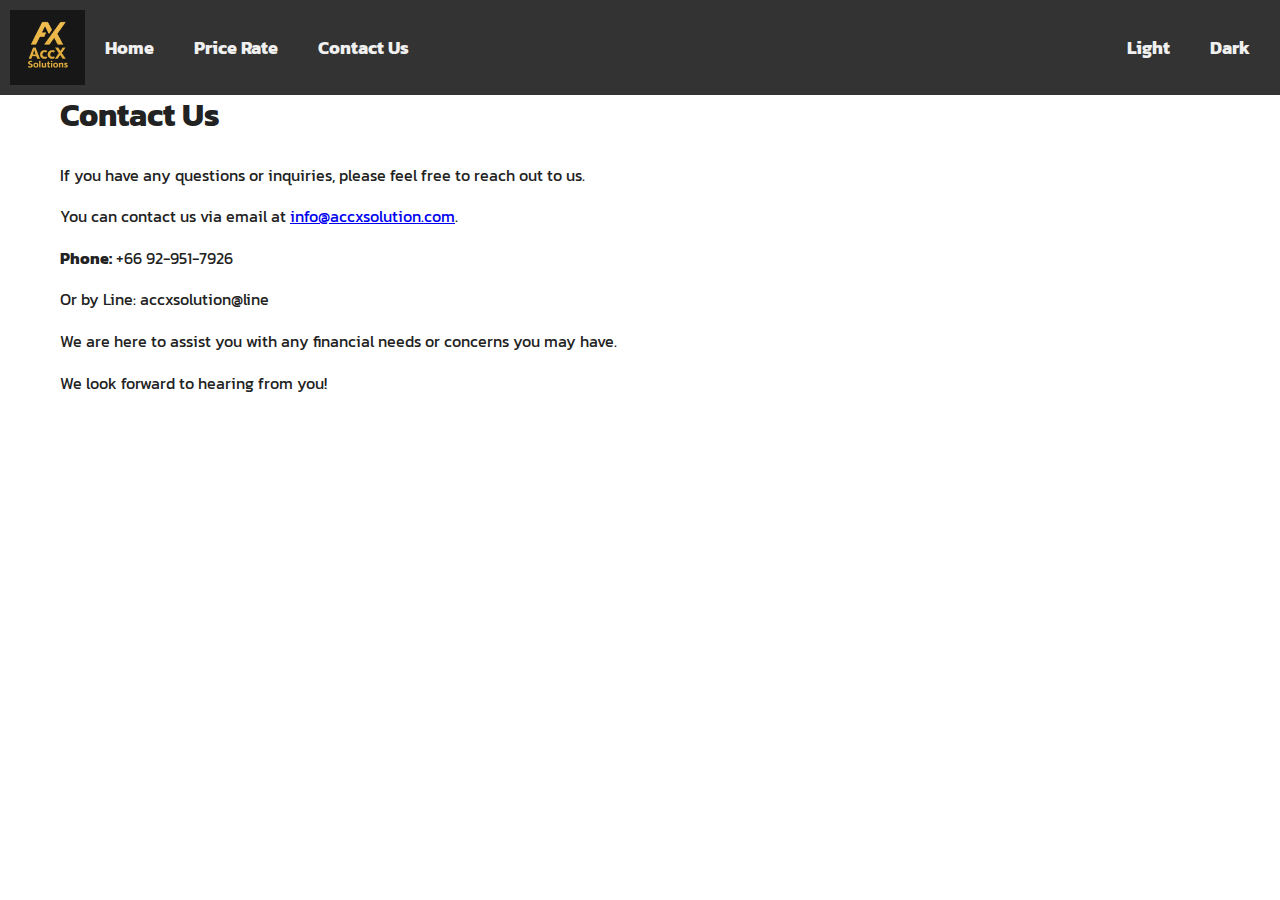
<file: contact.html>
<head>
    <meta charset="UTF-8">
    <meta name="viewport" content="width=device-width, initial-scale=1.0">
    <link rel="stylesheet" href="styles.css">
    <link href="https://fonts.googleapis.com/css?family=Kanit&display=swap" rel="stylesheet">
    <title>AccX Solution Contact</title>
</head>
<body class="light-theme" style="padding-left: 60px;">
    <nav class="navbar">
        <div class="logo">
            <img src="image/logo.png" alt="AccX Solution Logo" width="75" height="75">
        </div>
        <!-- <div class="nav-links">
            <a href="home.html">Home</a>
            <a href="price_rate.html">Price Rate</a>
            <a href="contact.html">Contact Us</a>
        </div> -->
        <button onclick="location.href='home.html'">Home</button>
        <button onclick="location.href='price_rate.html'">Price Rate</button>
        <button onclick="location.href='contact.html'">Contact Us</button>
        <div class="navbar-right">
            <button onclick="document.body.className='light-theme'">Light</button>
            <button onclick="document.body.className='dark-theme'">Dark</button>
        </div>
    </nav>
    <article>
        <h1>Contact Us</h1>
        <p>If you have any questions or inquiries, please feel free to reach out to us.</p>
        <p>You can contact us via email at <a href="mailto:info@accxsolution.com">info@accxsolution.com</a>.</p>
        <p><strong>Phone:</strong> +66 92-951-7926</p>
        <p>Or by Line: accxsolution@line</p>
        <p>We are here to assist you with any financial needs or concerns you may have.</p>
        <p>We look forward to hearing from you!</p>
    </article>
    </body>
    </html>
</file>
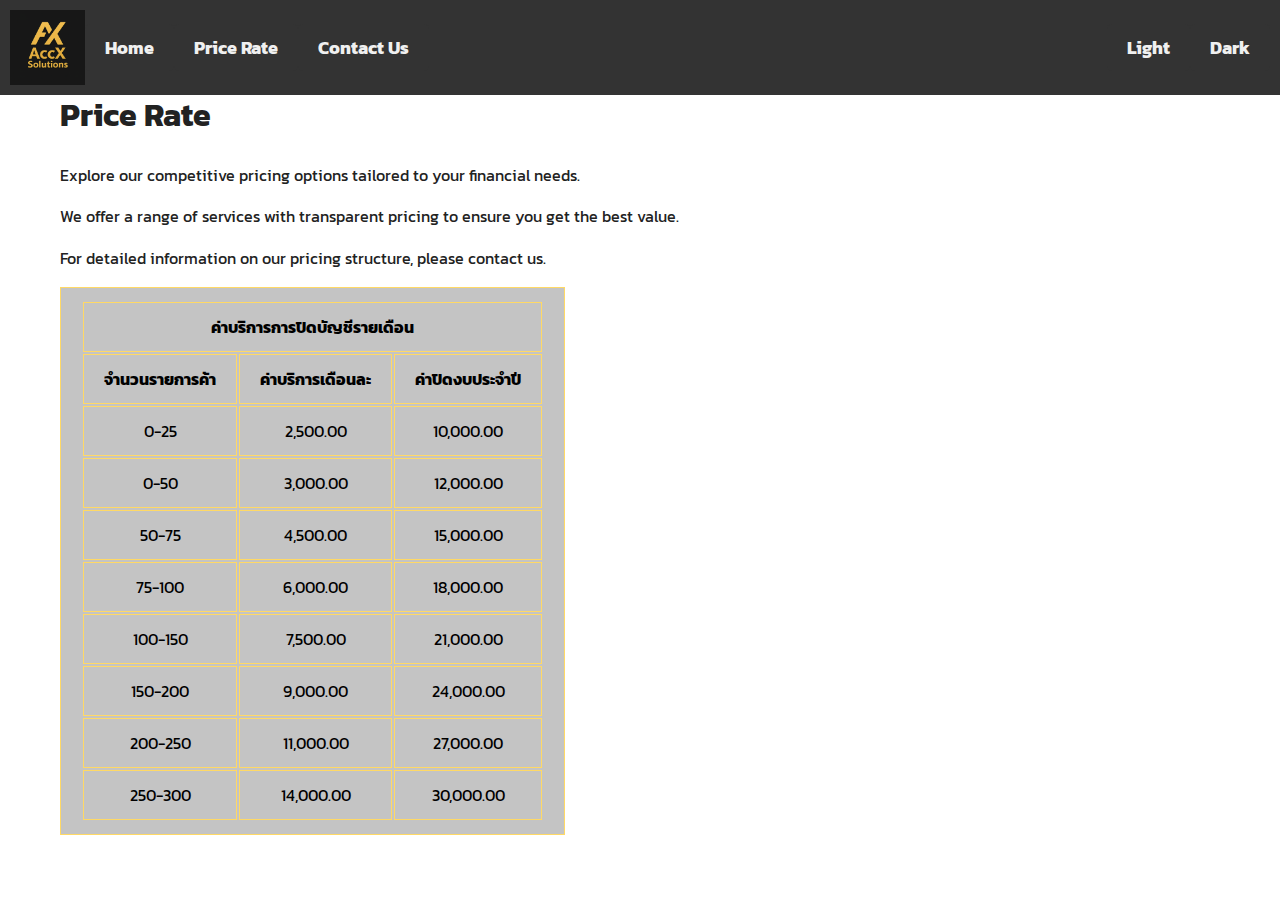
<file: price_rate.html>
<head>
    <meta charset="UTF-8">
    <meta name="viewport" content="width=device-width, initial-scale=1.0">
    <link rel="stylesheet" href="styles.css">
    <link href="https://fonts.googleapis.com/css?family=Kanit&display=swap" rel="stylesheet">
    <title>Accx Solution Price</title>
</head>
<body class="light-theme" style="padding-left: 60px;">
    <nav class="navbar">
        <div class="logo">
            <img src="image/logo.png" alt="AccX Solution Logo" width="75" height="75">
        </div>
        <!-- <div class="nav-links">
            <a href="home.html">Home</a>
            <a href="price_rate.html">Price Rate</a>
            <a href="contact.html">Contact Us</a>
        </div> -->
        <button onclick="location.href='home.html'">Home</button>
        <button onclick="location.href='price_rate.html'">Price Rate</button>
        <button onclick="location.href='contact.html'">Contact Us</button>
        <div class="navbar-right">
            <button onclick="document.body.className='light-theme'">Light</button>
            <button onclick="document.body.className='dark-theme'">Dark</button>
        </div>
    </nav>
    <article>
        <h1>Price Rate</h1>
        <p>Explore our competitive pricing options tailored to your financial needs.</p>
        <p>We offer a range of services with transparent pricing to ensure you get the best value.</p>
        <p>For detailed information on our pricing structure, please contact us.</p>
    </article>
    <table border="1" class="price-table">
        <thead align="center">
            <tr>
                <th colspan="3">ค่าบริการการปิดบัญชีรายเดือน</th>
            </tr>
            <tr>
                <th>จำนวนรายการค้า</th>
                <th>ค่าบริการเดือนละ</th>
                <th>ค่าปิดงบประจำปี</th>
            </tr>
        </thead>
        <tbody align="center">
            <tr>
                <td>0-25</td>
                <td>2,500.00</td>
                <td>10,000.00</td>
            </tr>
            <tr>
                <td>0-50</td>
                <td>3,000.00</td>
                <td>12,000.00</td>
            </tr>
            <tr>
                <td>50-75</td>
                <td>4,500.00</td>
                <td>15,000.00</td>
            </tr>
            <tr>
                <td>75-100</td>
                <td>6,000.00</td>
                <td>18,000.00</td>
            </tr>
            <tr>
                <td>100-150</td>
                <td>7,500.00</td>
                <td>21,000.00</td>
            </tr>
            <tr>
                <td>150-200</td>
                <td>9,000.00</td>
                <td>24,000.00</td>
            </tr>
            <tr>
                <td>200-250</td>
                <td>11,000.00</td>
                <td>27,000.00</td>
            </tr>
            <tr>
                <td>250-300</td>
                <td>14,000.00</td>
                <td>30,000.00</td>
            </tr>
        </tbody>
    </table>
</body>
</html>
</file>
<file: styles.css>
body.light-theme {
    background: white;
    color: #222;
}
body.dark-theme {
    background: black;
    color: #f0f0f0;
}

body {
    font-family: 'Kanit', Arial, sans-serif;
    margin: 0;
    padding-top: 90px; /* Adjusted for fixed navbar */
     /* padding-left: 60px;  */
    line-height: 1.6; 
    background-color: #f0f0f0; /* Default background color */
}

button {
    font-family: 'Kanit', Arial, sans-serif;
    font-weight: bold;
    background-color: #333;
    color: #f0f0f0;
    border: none;
    padding: 10px 20px;
    font-size: 18px;
    cursor: pointer;
    border-radius: 5px;
}
button:hover {
    background-color: rgba(223, 197, 49, 0.829);
    color: black;
     border: 2px solid black;          /* Add a border */
    border-radius: 10px;                /* Rounded corners */
    box-shadow: 0 4px 12px rgba(0,0,0,0.15); /* Add a shadow */
    transform: translateY(-4px); /* Slightly lift and scale */
    transition: 
        background 0.2s,
        color 0.2s,
        border 0.2s,
        box-shadow 0.2s,
        transform 0.2s;
}

.navbar {
    position: fixed;
    top: 0;
    left: 0;
    width: 100%;
    background: #333;
    display: flex;
    justify-content: space-between;
    flex-direction: row;
    padding: 10px;
    padding-left: 10px;
    align-items: center;
    z-index: 1000;
}
.navbar a {
    color: #f0f0f0;
    text-decoration: none;
    padding: 12px 24px;
    font-weight: bold;
}
.navbar a:hover {
    background: rgba(223, 197, 49, 0.829);                /* Change background color */
    color: #222;                        /* Change text color */
    border: 2px solid black;          /* Add a border */
    border-radius: 10px;                /* Rounded corners */
    box-shadow: 0 4px 12px rgba(0,0,0,0.15); /* Add a shadow */
    transform: translateY(-4px); /* Slightly lift and scale */
    transition: 
        background 0.2s,
        color 0.2s,
        border 0.2s,
        box-shadow 0.2s,
        transform 0.2s;
}

.navbar-right {
    margin-left: auto;
    display: flex;
    align-items: center;
    padding-right: 20px;
}

.menu {
    display: flex;
    list-style: none;
}

.menu li {
    margin-left: 10px;
}

.menu li a {
    text-decoration: none;
    font-size: 18px;
}

.banner {
    background-color: black; /* Dark background for the banner */;
    color: #f0f0f0;
    height: 400px; /* Adjust height as needed */
    display: flex;
    flex-direction: column;
    justify-content: center;
    align-items: center;
}
.banner-info {
    text-align: center;
}

.banner-info img {
    border-radius: 50%;
}

main {
    display: grid;
    grid-template-columns: repeat(3, 1fr);
}

main img {
    width: 100%;
    height: auto;
    border-radius: 10px;
    box-shadow: 0 4px 12px rgba(0,0,0,0.15);
}

main div {
    padding: 20px;
    text-align: center;
}

footer {
    background-color: #333;
    color: #f0f0f0;
    padding: 20px;
    text-align: center;
}
/*table, th, td {
    color: inherit;        /* Inherit text color from body */
   /* background: inherit;    /*Optional: inherit background */
    /*padding: 12px 20px;
    border-style: ridge;
    border-width: 0 cap;
    border-color: #9c7800;
}*/

body.light-theme table,
body.light-theme th,
body.light-theme td {
    color: #000000;           /* Dark text color */
    background: #c4c4c4;  /* Light background color */
    padding: 12px 20px;
    border-style: ridge;
    border-width: 0 cap;
    border-color: #ffd965;
}

body.dark-theme table,
body.dark-theme th,
body.dark-theme td {
    color: #f0f0f0;       /* Light text color */
    background: #222;     /* Dark background color */
    padding: 12px 20px;
    border-style: ridge;
    border-width: 0 cap;
    border-color: #9c7800;
}

.image-swap {
    position: relative;
    width: 200px;   /* Set your desired width */
    height: 200px;  /* Set your desired height */
    overflow: hidden;
}

.image-swap img {
    position: absolute;
    top: 0;
    left: 0;
    width: 100%;
    height: 100%;
    object-fit: cover;
    transition: opacity 1s;
}

.img1 {
    animation: fadeOutIn 8s infinite;
}

.img2 {
    animation: fadeInOut 8s infinite;
}

@keyframes fadeOutIn {
    0% { opacity: 1; }
    40% { opacity: 1; }
    50% { opacity: 0; }
    90% { opacity: 0; }
    100% { opacity: 1; }
}

@keyframes fadeInOut {
    0% { opacity: 0; }
    40% { opacity: 0; }
    50% { opacity: 1; }
    90% { opacity: 1; }
    100% { opacity: 0; }
}

hr {
    height: 6px;
    background-color: gold; /* Dark color for the line */
    border: none;
    margin: 0;
}

#language-toggle {
    text-transform: uppercase;
}
</file>
